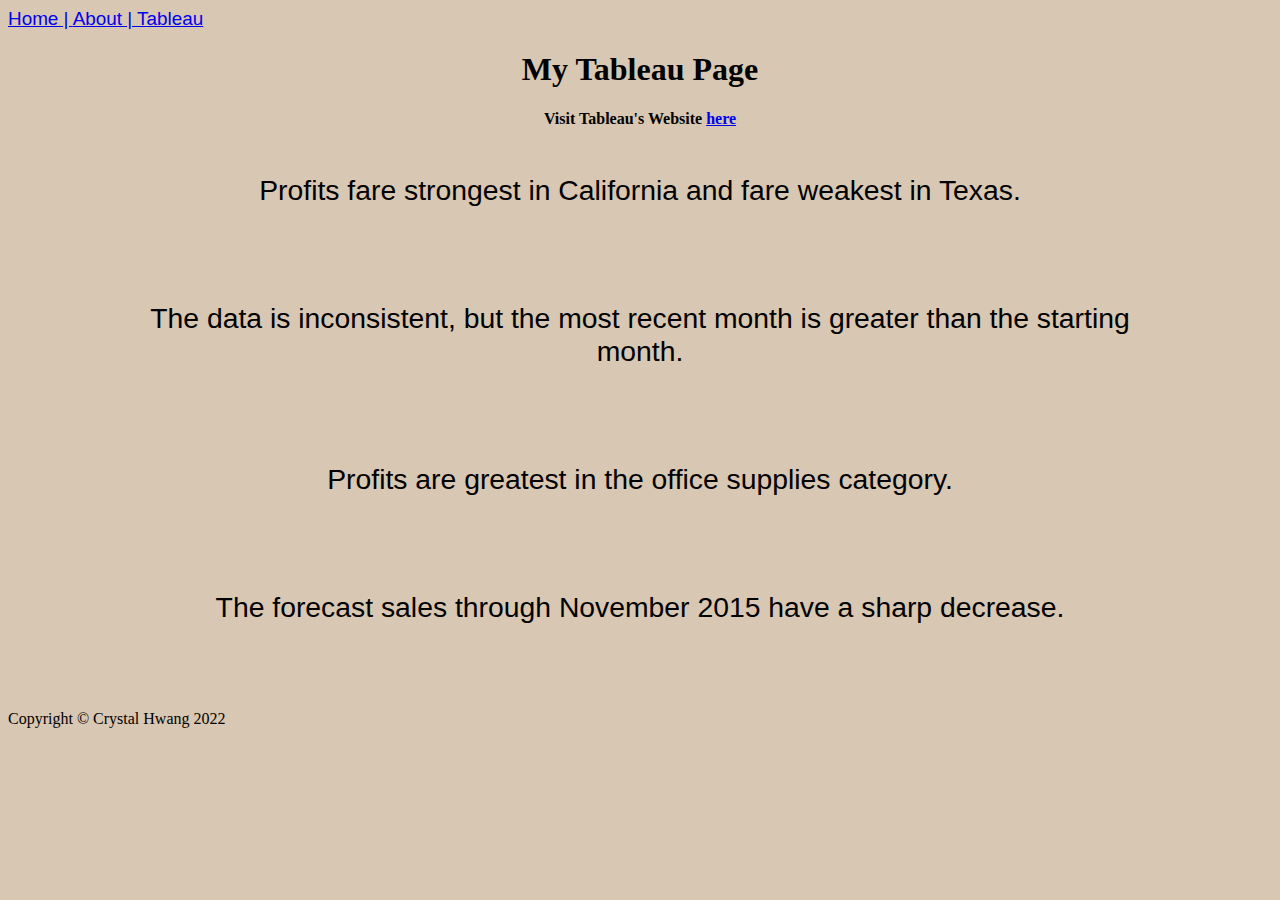
<file: startbootstrap-business-casual-gh-pages/html/tableau.html>
<!-- Crystal Hwang : 4 / 16 / 2022-->
<!DOCTYPE html>

<html>
    <head>
        <title> Crystal Hwang - Tableau </title>
        <link href="../css/bootstyles.css" rel="stylesheet" />
    </head>

    <body>
        <div class = "pageStyle">
            <a href="../index.html">Home | </a>
            <a href="about.html">About | </a>
            <a href="tableau.html">Tableau</a>
        </div>

        <h1 class = "headCenter"> My Tableau Page </h1>
        <h4 class = "headCenter"> Visit Tableau's Website <a href = "https://www.tableau.com/" target = "_blank"> here </a></h4>

        <div class = "tabLeft">

            <div class='tableauPlaceholder' id='viz1649995592021' style='position: relative'><noscript><a href='#'><img alt='How are profits faring in each of the 50 states? ' src='https:&#47;&#47;public.tableau.com&#47;static&#47;images&#47;TD&#47;TDXB9H8GZ&#47;1_rss.png' style='border: none' /></a></noscript><object class='tableauViz'  style='display:none;'><param name='host_url' value='https%3A%2F%2Fpublic.tableau.com%2F' /> <param name='embed_code_version' value='3' /> <param name='path' value='shared&#47;TDXB9H8GZ' /> <param name='toolbar' value='yes' /><param name='static_image' value='https:&#47;&#47;public.tableau.com&#47;static&#47;images&#47;TD&#47;TDXB9H8GZ&#47;1.png' /> <param name='animate_transition' value='yes' /><param name='display_static_image' value='yes' /><param name='display_spinner' value='yes' /><param name='display_overlay' value='yes' /><param name='display_count' value='yes' /><param name='language' value='en-US' /><param name='filter' value='publish=yes' /></object></div>                <script type='text/javascript'>                    var divElement = document.getElementById('viz1649995592021');                    var vizElement = divElement.getElementsByTagName('object')[0];                    vizElement.style.width='100%';vizElement.style.height=(divElement.offsetWidth*0.75)+'px';                    var scriptElement = document.createElement('script');                    scriptElement.src = 'https://public.tableau.com/javascripts/api/viz_v1.js';                    vizElement.parentNode.insertBefore(scriptElement, vizElement);                </script>
                <div class = "captionFormat"> Profits fare strongest in California and fare weakest in Texas. </div>
            <div class='tableauPlaceholder' id='viz1649995808725' style='position: relative'><noscript><a href='#'><img alt='How has one of the highest-profit states fared for the last two years by profit, shown by month? ' src='https:&#47;&#47;public.tableau.com&#47;static&#47;images&#47;IS&#47;IS201ProjectQ4&#47;Sheet2&#47;1_rss.png' style='border: none' /></a></noscript><object class='tableauViz'  style='display:none;'><param name='host_url' value='https%3A%2F%2Fpublic.tableau.com%2F' /> <param name='embed_code_version' value='3' /> <param name='site_root' value='' /><param name='name' value='IS201ProjectQ4&#47;Sheet2' /><param name='tabs' value='no' /><param name='toolbar' value='yes' /><param name='static_image' value='https:&#47;&#47;public.tableau.com&#47;static&#47;images&#47;IS&#47;IS201ProjectQ4&#47;Sheet2&#47;1.png' /> <param name='animate_transition' value='yes' /><param name='display_static_image' value='yes' /><param name='display_spinner' value='yes' /><param name='display_overlay' value='yes' /><param name='display_count' value='yes' /><param name='language' value='en-US' /><param name='filter' value='publish=yes' /></object></div>                <script type='text/javascript'>                    var divElement = document.getElementById('viz1649995808725');                    var vizElement = divElement.getElementsByTagName('object')[0];                    vizElement.style.width='100%';vizElement.style.height=(divElement.offsetWidth*0.75)+'px';                    var scriptElement = document.createElement('script');                    scriptElement.src = 'https://public.tableau.com/javascripts/api/viz_v1.js';                    vizElement.parentNode.insertBefore(scriptElement, vizElement);                </script>
                <div class = "captionFormat"> The data is inconsistent, but the most recent month is greater than the starting month. </div>
            <div class='tableauPlaceholder' id='viz1649995904691' style='position: relative'><noscript><a href='#'><img alt='How are profits within that state doing for each product category? ' src='https:&#47;&#47;public.tableau.com&#47;static&#47;images&#47;IS&#47;IS201ProjectQ4&#47;Sheet3&#47;1_rss.png' style='border: none' /></a></noscript><object class='tableauViz'  style='display:none;'><param name='host_url' value='https%3A%2F%2Fpublic.tableau.com%2F' /> <param name='embed_code_version' value='3' /> <param name='site_root' value='' /><param name='name' value='IS201ProjectQ4&#47;Sheet3' /><param name='tabs' value='no' /><param name='toolbar' value='yes' /><param name='static_image' value='https:&#47;&#47;public.tableau.com&#47;static&#47;images&#47;IS&#47;IS201ProjectQ4&#47;Sheet3&#47;1.png' /> <param name='animate_transition' value='yes' /><param name='display_static_image' value='yes' /><param name='display_spinner' value='yes' /><param name='display_overlay' value='yes' /><param name='display_count' value='yes' /><param name='language' value='en-US' /><param name='filter' value='publish=yes' /></object></div>                <script type='text/javascript'>                    var divElement = document.getElementById('viz1649995904691');                    var vizElement = divElement.getElementsByTagName('object')[0];                    vizElement.style.width='100%';vizElement.style.height=(divElement.offsetWidth*0.75)+'px';                    var scriptElement = document.createElement('script');                    scriptElement.src = 'https://public.tableau.com/javascripts/api/viz_v1.js';                    vizElement.parentNode.insertBefore(scriptElement, vizElement);                </script>
                <div class = "captionFormat"> Profits are greatest in the office supplies category. </div>
            <div class='tableauPlaceholder' id='viz1649996065456' style='position: relative'><noscript><a href='#'><img alt='For the most profitable category, forecast sales through November 2015 ' src='https:&#47;&#47;public.tableau.com&#47;static&#47;images&#47;IS&#47;IS201ProjectQ4&#47;Sheet4&#47;1_rss.png' style='border: none' /></a></noscript><object class='tableauViz'  style='display:none;'><param name='host_url' value='https%3A%2F%2Fpublic.tableau.com%2F' /> <param name='embed_code_version' value='3' /> <param name='site_root' value='' /><param name='name' value='IS201ProjectQ4&#47;Sheet4' /><param name='tabs' value='no' /><param name='toolbar' value='yes' /><param name='static_image' value='https:&#47;&#47;public.tableau.com&#47;static&#47;images&#47;IS&#47;IS201ProjectQ4&#47;Sheet4&#47;1.png' /> <param name='animate_transition' value='yes' /><param name='display_static_image' value='yes' /><param name='display_spinner' value='yes' /><param name='display_overlay' value='yes' /><param name='display_count' value='yes' /><param name='language' value='en-US' /><param name='filter' value='publish=yes' /></object></div>                <script type='text/javascript'>                    var divElement = document.getElementById('viz1649996065456');                    var vizElement = divElement.getElementsByTagName('object')[0];                    vizElement.style.width='100%';vizElement.style.height=(divElement.offsetWidth*0.75)+'px';                    var scriptElement = document.createElement('script');                    scriptElement.src = 'https://public.tableau.com/javascripts/api/viz_v1.js';                    vizElement.parentNode.insertBefore(scriptElement, vizElement);                </script>
                <div class = "captionFormat"> The forecast sales through November 2015 have a sharp decrease. </div>
        </div>
        <footer class="footer text-faded text-center py-5">
            <div class="container"><p class="m-0 small">Copyright &copy; Crystal Hwang 2022</p></div>
        </footer>
    </body>
</html>
</file>
<file: startbootstrap-business-casual-gh-pages/css/bootstyles.css>
body {
    background-color: rgb(216, 199, 178);
    resize: both;
}

.headCenter {
    text-align: center;
}

.color {
    background-color: #297207af;
} 

.tabLeft {
    padding-left: 100px;
    padding-right: 100px;
}

.captionFormat {
    padding-top: 25px;
    padding-bottom: 70px;
    font-family:'Gill Sans', 'Gill Sans MT', Calibri, 'Trebuchet MS', sans-serif;
    font-size: 0.75cm;
    text-align: center;
}

.pageStyle {
    font-family: 'Gill Sans', 'Gill Sans MT', Calibri, 'Trebuchet MS', sans-serif;
    font-size: 0.5cm;
}
</file>
